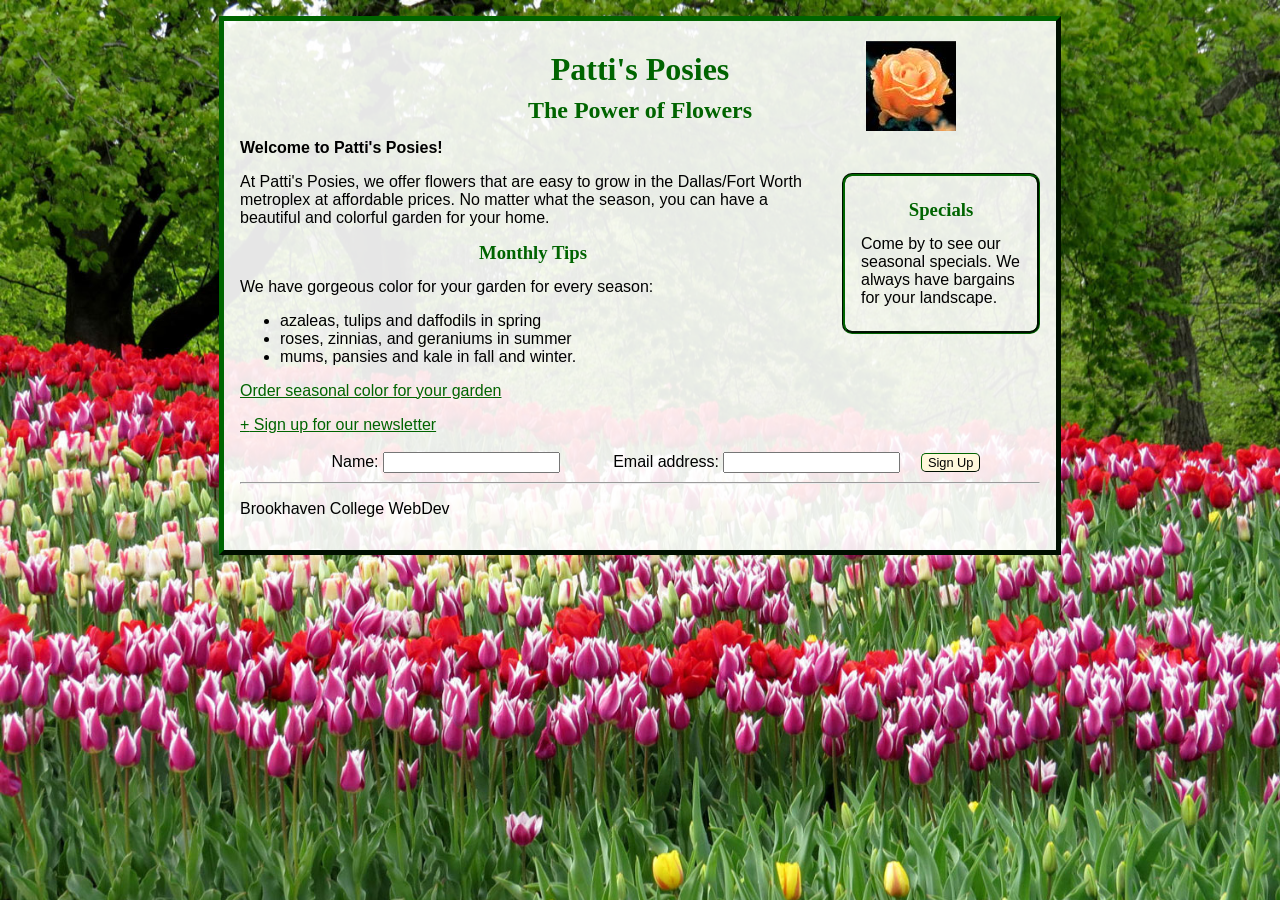
<file: effects.html>
<!DOCTYPE html>
<html lang="en">

  <head>
    <meta charset="utf-8">
    <title>jQuery Animation and Effects</title>
    <meta name="viewport" content="width=device-width; initial-scale=1.0">
    <link href="effects.css" rel="stylesheet">
    <script src="https://ajax.googleapis.com/ajax/libs/jquery/1.8.1/jquery.min.js"></script>
    <script src="effects.js"></script>

	</head>

  <body>
    <div id="container">
      <header>
        <h1>Patti's Posies</h1>
      </header>
      <div>
        <h2 id="slogan">The Power of Flowers</h2>
        <p><strong>Welcome to Patti's Posies!</strong></p>
        <aside id="specials">
          <h3>Specials</h3>
          <p>Come by to see our seasonal specials. We always have bargains for your landscape.</p>
        </aside>
        <p>At Patti's Posies, we offer flowers that are easy to grow in the Dallas/Fort Worth metroplex at affordable prices. No matter what the season, you can have a beautiful and colorful garden for your home.</p>
        <h3 id="month">Monthly Tips</h3>
        <div id="seasontips">
          <p>We have gorgeous color for your garden for every season: </p>
          <ul>
            <li>azaleas, tulips and daffodils in spring</li>
            <li>roses, zinnias, and geraniums in summer</li>
            <li>mums, pansies and kale in fall and winter.</li>
          </ul>
        </div>
        <p><a href="#">Order seasonal color for your garden</a></p>
        <div id="newsletter">
	<p><a href="#" id="signuplink"><span id="openclose">+</span> Sign up for our newsletter</a></p>
	<form name="newsSignup" method="post" action="thanks.html" id="newsSignup">
		<label>Name: <input type="text" name="uname"></label>
		<label>Email address: <input type="email" name="email"></label>
		<input type="submit" value="Sign Up">
	</form>
</div>

				<footer>
					<hr>
					<p>Brookhaven College WebDev</p>
				</footer>
        <img id="rose" src="rose.jpg" alt="Rose">

			</div>
    </div>
  </body>

</html>
</file>
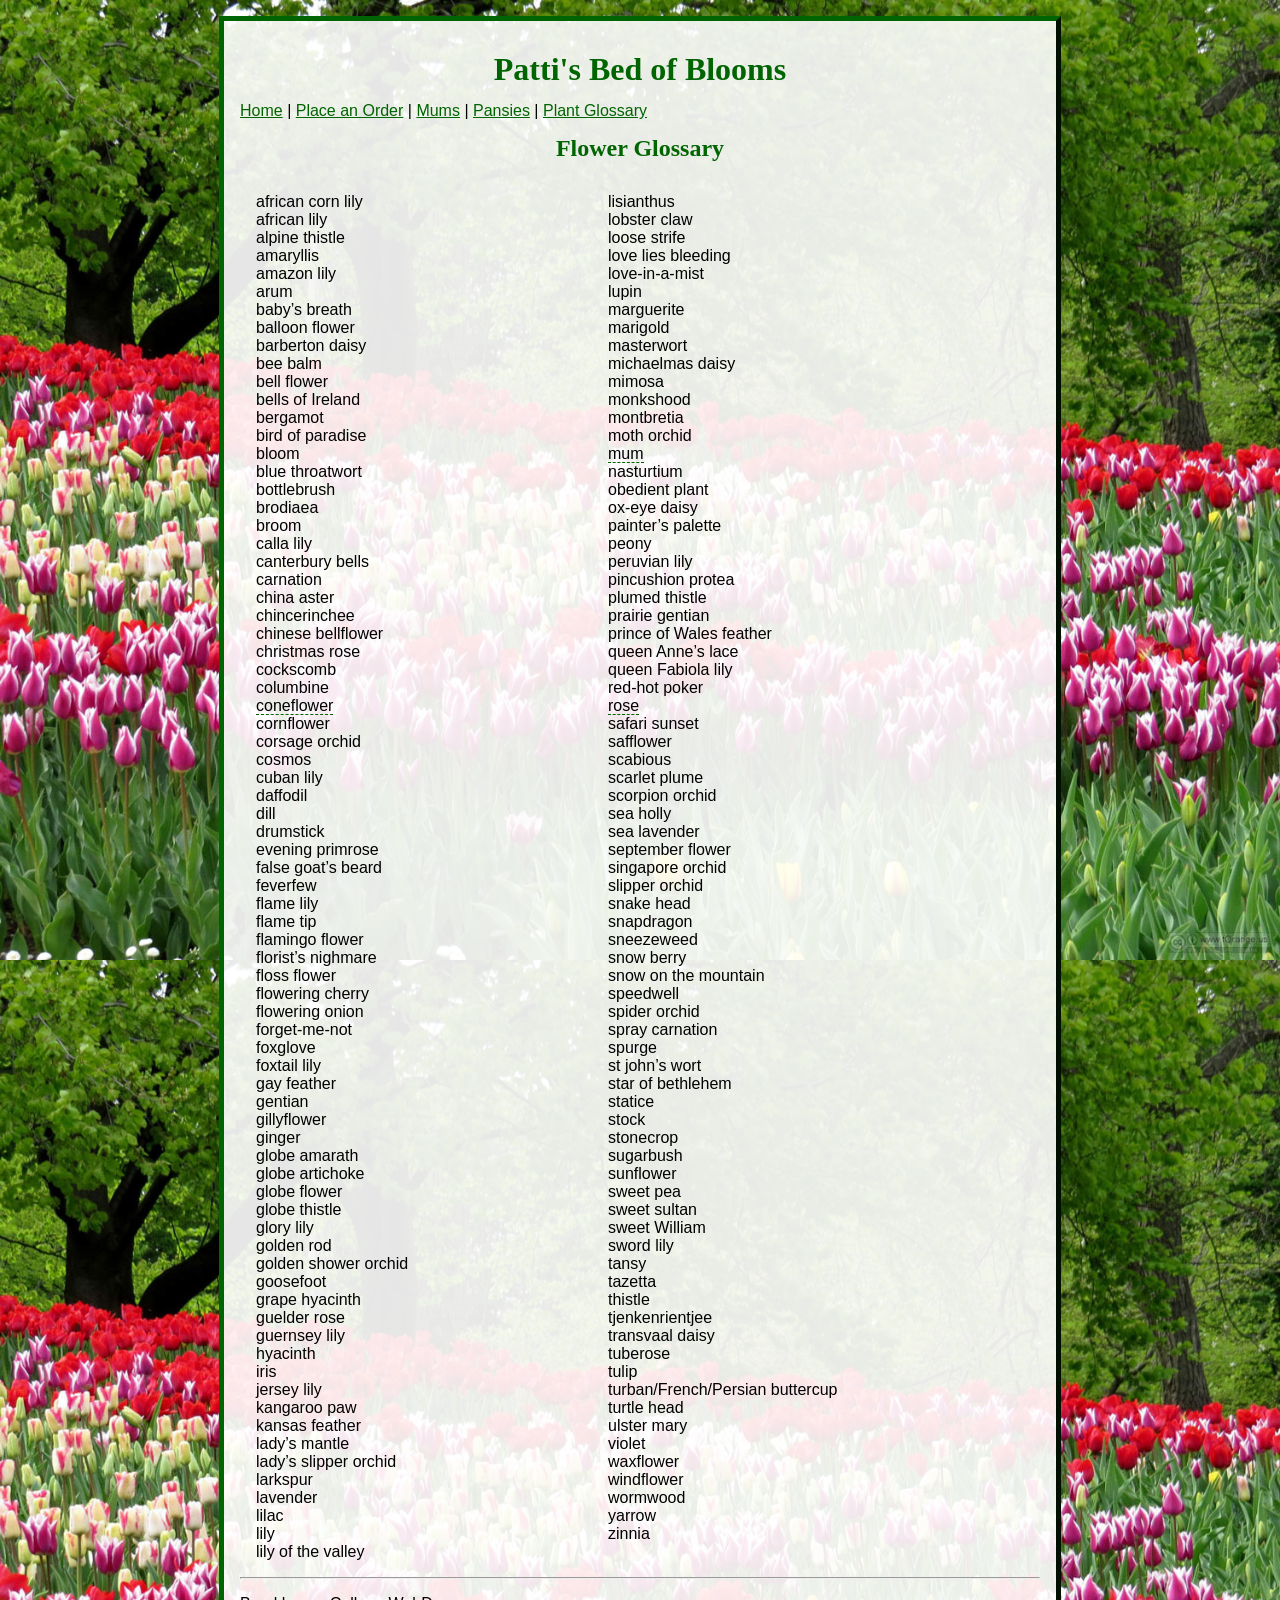
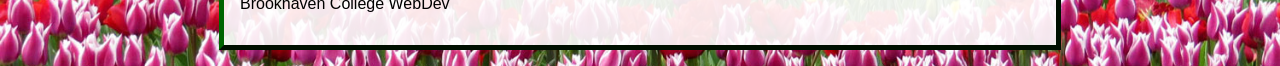
<file: glossary.html>
<!doctype html>
<html>

  <head>
    <meta charset="UTF-8">
    <title>Patti's Bed of Blooms Glossary</title>
    <meta name="viewport" content="width=device-width; initial-scale=1.0">
    <link href="glossary.css" rel="stylesheet">
    <script src="https://ajax.googleapis.com/ajax/libs/jquery/1.8.1/jquery.min.js"></script>
    <script src="glossary.js"></script>

	</head>

  <body>
    <div id="container">
      <header>
        <h1>Patti's Bed of Blooms</h1>
      </header>
      <nav>
        <p><a href="index.html">Home</a> | <a href="orderform.html">Place an Order</a> | <a href="mums.html">Mums</a> | <a href="pansy.html">Pansies</a> | <a href="glossary.html">Plant Glossary</a></p>
      </nav>
      <div>
        <h2>Flower Glossary</h2>
        <div class="col">
          <div class="flower" id="a">african corn lily<span class="botanic">:&nbsp;ixia</span></div>
          <div class="flower">african lily<span class="botanic">:&nbsp;agapanthus</span></div>
          <div class="flower">alpine thistle<span class="botanic">:&nbsp;eryngium</span></div>
          <div class="flower">amaryllis<span class="botanic">:&nbsp;hippeastrum</span></div>
          <div class="flower">amazon lily<span class="botanic">:&nbsp;eucharis</span></div>
          <div class="flower">arum<span class="botanic">:&nbsp;zantedeschia</span></div>
          <div class="flower" id="b">baby&rsquo;s breath<span class="botanic">:&nbsp;gypsophila</span></div>
          <div class="flower">balloon flower<span class="botanic">:&nbsp;platycodon</span></div>
          <div class="flower">barberton daisy<span class="botanic">:&nbsp;gerbera</span></div>
          <div class="flower">bee balm<span class="botanic">:&nbsp;monarda</span></div>
          <div class="flower">bell flower<span class="botanic">:&nbsp;campanula</span></div>
          <div class="flower">bells of Ireland<span class="botanic">:&nbsp;moluccella</span></div>
          <div class="flower">bergamot<span class="botanic">:&nbsp;monarda</span></div>
          <div class="flower">bird of paradise<span class="botanic">:&nbsp;strelizia</span></div>
          <div class="flower">bloom<span class="botanic">:&nbsp;chrysanthemum</span></div>
          <div class="flower">blue throatwort<span class="botanic">:&nbsp;trachelium</span></div>
          <div class="flower">bottlebrush<span class="botanic">:&nbsp;banksia</span></div>
          <div class="flower">brodiaea<span class="botanic">:&nbsp;triteleia (syn)</span></div>
          <div class="flower">broom<span class="botanic">:&nbsp;genista</span></div>
          <div class="flower" id="c">calla lily<span class="botanic">:&nbsp;zantedeschia</span></div>
          <div class="flower">canterbury bells<span class="botanic">:&nbsp;campanula</span></div>
          <div class="flower">carnation<span class="botanic">:&nbsp;dianthus</span></div>
          <div class="flower">china aster<span class="botanic">:&nbsp;callistephus</span></div>
          <div class="flower">chincerinchee<span class="botanic">:&nbsp;ornithogalum</span></div>
          <div class="flower">chinese bellflower<span class="botanic">:&nbsp;platycodon</span></div>
          <div class="flower">christmas rose<span class="botanic">:&nbsp;hellebore</span></div>
          <div class="flower">cockscomb<span class="botanic">:&nbsp;celosia</span></div>
          <div class="flower">columbine<span class="botanic">:&nbsp;aquilegia</span></div>
          <div class="flower"><span class="pic" title="coneflower">coneflower</span><span class="botanic">:&nbsp;rudbeckia/echinacea</span></div>
          <div class="flower">cornflower<span class="botanic">:&nbsp;centaurea</span></div>
          <div class="flower">corsage orchid<span class="botanic">:&nbsp;cattleya</span></div>
          <div class="flower">cosmos<span class="botanic">:&nbsp;cosmea (syn)</span></div>
          <div class="flower">cuban lily<span class="botanic">:&nbsp;scilla</span></div>
          <div class="flower" id="d">daffodil<span class="botanic">:&nbsp;narcissus</span></div>
          <div class="flower">dill<span class="botanic">:&nbsp;anethum</span></div>
          <div class="flower">drumstick<span class="botanic">:&nbsp;craspedia, eustoma, lisianthus (syn)</span></div>
          <div class="flower" id="e">evening primrose<span class="botanic">:&nbsp;oenothera</span></div>
          <div class="flower" id="f">false goat&rsquo;s beard<span class="botanic">:&nbsp;false spirea/astilbe</span></div>
          <div class="flower">feverfew<span class="botanic">:&nbsp;tanacetum parthenium</span></div>
          <div class="flower">flame lily<span class="botanic">:&nbsp;gloriosa</span></div>
          <div class="flower">flame tip<span class="botanic">:&nbsp;leucadendron</span></div>
          <div class="flower">flamingo flower<span class="botanic">:&nbsp;anthurium</span></div>
          <div class="flower">florist&rsquo;s nighmare<span class="botanic">:&nbsp;ornithogalum</span></div>
          <div class="flower">floss flower<span class="botanic">:&nbsp;ageratum</span></div>
          <div class="flower">flowering cherry<span class="botanic">:&nbsp;prunus</span></div>
          <div class="flower">flowering onion<span class="botanic">:&nbsp;allium</span></div>
          <div class="flower">forget-me-not<span class="botanic">:&nbsp;myosotis</span></div>
          <div class="flower">foxglove<span class="botanic">:&nbsp;digitalis</span></div>
          <div class="flower">foxtail lily<span class="botanic">:&nbsp;eremurus</span></div>
          <div class="flower" id="g">gay feather<span class="botanic">:&nbsp;liatris</span></div>
          <div class="flower">gentian<span class="botanic">:&nbsp;gentiana</span></div>
          <div class="flower">gillyflower<span class="botanic">:&nbsp;matthiola</span></div>
          <div class="flower">ginger<span class="botanic">:&nbsp;alpinia</span></div>
          <div class="flower">globe amarath<span class="botanic">:&nbsp;gomphrena</span></div>
          <div class="flower">globe artichoke<span class="botanic">:&nbsp;cynara</span></div>
          <div class="flower">globe flower<span class="botanic">:&nbsp;trollius</span></div>
          <div class="flower">globe thistle<span class="botanic">:&nbsp;echinops</span></div>
          <div class="flower">glory lily<span class="botanic">:&nbsp;gloriosa</span></div>
          <div class="flower">golden rod<span class="botanic">:&nbsp;solidago</span></div>
          <div class="flower">golden shower orchid<span class="botanic">:&nbsp;oncidium</span></div>
          <div class="flower">goosefoot<span class="botanic">:&nbsp;chenpodium</span></div>
          <div class="flower">grape hyacinth<span class="botanic">:&nbsp;muscari</span></div>
          <div class="flower">guelder rose<span class="botanic">:&nbsp;viburnum opulus</span></div>
          <div class="flower">guernsey lily<span class="botanic">:&nbsp;nerine</span></div>
          <div class="flower" id="h">hyacinth<span class="botanic">:&nbsp;hyacinthus</span></div>
          <div class="flower" id="i">iris<span class="botanic">iris germanica</span></div>
          <div class="flower" id="j">jersey lily<span class="botanic">:&nbsp;alstroemeria</span></div>
          <div class="flower" id="k">kangaroo paw<span class="botanic">:&nbsp;anigozanthos</span></div>
          <div class="flower">kansas feather<span class="botanic">:&nbsp;liatris</span></div>
          <div class="flower" id="l">lady&rsquo;s mantle<span class="botanic">:&nbsp;alchemilla</span></div>
          <div class="flower">lady&rsquo;s slipper orchid<span class="botanic">:&nbsp;paphiopedilum</span></div>
          <div class="flower">larkspur<span class="botanic">:&nbsp;delphinium consolida</span></div>
          <div class="flower">lavender<span class="botanic">:&nbsp;lavandula</span></div>
          <div class="flower">lilac<span class="botanic">:&nbsp;syringa</span></div>
          <div class="flower">lily<span class="botanic">:&nbsp;lilium</span></div>
          <div class="flower">lily of the valley<span class="botanic">:&nbsp;convallaria</span></div>
        </div>
        <div class="col">
          <div class="flower">lisianthus<span class="botanic">:&nbsp;eustoma</span></div>
          <div class="flower">lobster claw<span class="botanic">:&nbsp;heliconia</span></div>
          <div class="flower">loose strife<span class="botanic">:&nbsp;lysimachia</span></div>
          <div class="flower">love lies bleeding<span class="botanic">:&nbsp;amaranthus</span></div>
          <div class="flower">love-in-a-mist<span class="botanic">:&nbsp;nigella</span></div>
          <div class="flower">lupin<span class="botanic">:&nbsp;lupinus</span></div>
          <div class="flower" id="m">marguerite<span class="botanic">:&nbsp;chrysanthemum frutescens</span></div>
          <div class="flower">marigold<span class="botanic">:&nbsp;calendula</span></div>
          <div class="flower">masterwort<span class="botanic">:&nbsp;astrantia</span></div>
          <div class="flower">michaelmas daisy<span class="botanic">:&nbsp;aster</span></div>
          <div class="flower">mimosa<span class="botanic">:&nbsp;acacia</span></div>
          <div class="flower">monkshood<span class="botanic">:&nbsp;aconitum</span></div>
          <div class="flower">montbretia<span class="botanic">:&nbsp;crocosmia</span></div>
          <div class="flower">moth orchid<span class="botanic">:&nbsp;phalenopsis</span></div>
          <div class="flower"><span class="pic" title="mum">mum</span><span class="botanic">:&nbsp;chrysanthemum</span></div>
          <div class="flower" id="n">nasturtium<span class="botanic">:&nbsp;tropaeolum</span></div>
          <div class="flower" id="o">obedient plant<span class="botanic">:&nbsp;physostegia</span></div>
          <div class="flower">ox-eye daisy<span class="botanic">:&nbsp;leucanthemum vulgare aka chrysanthemum leucanthemum</span></div>
          <div class="flower" id="p">painter&rsquo;s palette<span class="botanic">:&nbsp;anthurium</span></div>
          <div class="flower">peony<span class="botanic">:&nbsp;paeonia</span></div>
          <div class="flower">peruvian lily<span class="botanic">:&nbsp;alstroemeria</span></div>
          <div class="flower">pincushion protea<span class="botanic">:&nbsp;leucospermum</span></div>
          <div class="flower">plumed thistle<span class="botanic">:&nbsp;cirsium</span></div>
          <div class="flower">prairie gentian<span class="botanic">:&nbsp;lisianthus</span></div>
          <div class="flower">prince of Wales feather<span class="botanic">:&nbsp;amaranthus</span></div>
          <div class="flower" id="q">queen Anne&rsquo;s lace<span class="botanic">:&nbsp;ammi</span></div>
          <div class="flower">queen Fabiola lily<span class="botanic">:&nbsp;triteleia (syn brodiaea)</span></div>
          <div class="flower" id="r">red-hot poker<span class="botanic">:&nbsp;kniphofia</span></div>
          <div class="flower"><span class="pic" title="rose">rose</span><span class="botanic">:&nbsp;rosa</span></div>
          <div class="flower" id="s">safari sunset<span class="botanic">:&nbsp;leucadendron</span></div>
          <div class="flower">safflower<span class="botanic">:&nbsp;carthamus</span></div>
          <div class="flower">scabious<span class="botanic">:&nbsp;scabiosa</span></div>
          <div class="flower">scarlet plume<span class="botanic">:&nbsp;euphorbia fulgens</span></div>
          <div class="flower">scorpion orchid<span class="botanic">:&nbsp;aranthera</span></div>
          <div class="flower">sea holly<span class="botanic">:&nbsp;eryngium</span></div>
          <div class="flower">sea lavender<span class="botanic">:&nbsp;limonium</span></div>
          <div class="flower">september flower<span class="botanic">:&nbsp;aster</span></div>
          <div class="flower">singapore orchid<span class="botanic">:&nbsp;dendrobium</span></div>
          <div class="flower">slipper orchid<span class="botanic">:&nbsp;paphiopedilum</span></div>
          <div class="flower">snake head<span class="botanic">:&nbsp;chelone</span></div>
          <div class="flower">snapdragon<span class="botanic">:&nbsp;antirrhinum</span></div>
          <div class="flower">sneezeweed<span class="botanic">:&nbsp;helenium</span></div>
          <div class="flower">snow berry<span class="botanic">:&nbsp;symphoricarpos</span></div>
          <div class="flower">snow on the mountain<span class="botanic">:&nbsp;eurphorbia marginata</span></div>
          <div class="flower">speedwell<span class="botanic">:&nbsp;veronica</span></div>
          <div class="flower">spider orchid<span class="botanic">:&nbsp;arachnis</span></div>
          <div class="flower">spray carnation<span class="botanic">:&nbsp;dianthus</span></div>
          <div class="flower">spurge<span class="botanic">:&nbsp;euphorbia</span></div>
          <div class="flower">st john&rsquo;s wort<span class="botanic">:&nbsp;hypericum</span></div>
          <div class="flower">star of bethlehem<span class="botanic">:&nbsp;ornithogalum</span></div>
          <div class="flower">statice<span class="botanic">:&nbsp;limonium</span></div>
          <div class="flower">stock<span class="botanic">:&nbsp;matthiola</span></div>
          <div class="flower">stonecrop<span class="botanic">:&nbsp;sedum</span></div>
          <div class="flower">sugarbush<span class="botanic">:&nbsp;protea</span></div>
          <div class="flower">sunflower<span class="botanic">:&nbsp;helianthus</span></div>
          <div class="flower">sweet pea<span class="botanic">:&nbsp;lathyrus</span></div>
          <div class="flower">sweet sultan<span class="botanic">:&nbsp;centaurea</span></div>
          <div class="flower">sweet William<span class="botanic">:&nbsp;dianthus barbatus</span></div>
          <div class="flower">sword lily<span class="botanic">:&nbsp;gladiolus</span></div>
          <div class="flower" id="t">tansy<span class="botanic">:&nbsp;tanacetum</span></div>
          <div class="flower">tazetta<span class="botanic">:&nbsp;narcissus</span></div>
          <div class="flower">thistle<span class="botanic">:&nbsp;eryngium</span></div>
          <div class="flower">tjenkenrientjee<span class="botanic">:&nbsp;ornithogalum</span></div>
          <div class="flower">transvaal daisy<span class="botanic">:&nbsp;gerbera</span></div>
          <div class="flower">tuberose<span class="botanic">:&nbsp;polianthes tuberosa</span></div>
          <div class="flower">tulip<span class="botanic">:&nbsp;tulipa</span></div>
          <div class="flower">turban/French/Persian buttercup<span class="botanic">:&nbsp;ranunculus</span></div>
          <div class="flower">turtle head<span class="botanic">:&nbsp;chelone</span></div>
          <div class="flower" id="u">ulster mary<span class="botanic">:&nbsp;alstroemeria</span></div>
          <div class="flower" id="v">violet<span class="botanic">:&nbsp;viola</span></div>
          <div class="flower" id="w">waxflower<span class="botanic">:&nbsp;chamaelaucium</span></div>
          <div class="flower">windflower<span class="botanic">:&nbsp;anemone</span></div>
          <div class="flower">wormwood<span class="botanic">:&nbsp;artemesia</span></div>
          <div class="flower" id="y">yarrow<span class="botanic">:&nbsp;achillea</span></div>
          <div class="flower" id="z">zinnia<span class="botanic">:&nbsp;zinnia elegans</span></div>
        </div>
      </div>
      <footer>
				<hr>
        <p>Brookhaven College WebDev</p>
      </footer>
      <div id="rose" class="imgdiv"><img src="rose.jpg" alt="rose" width="100"></div>
      <div id="mum" class="imgdiv"><img src="yellow_pompom_mum.jpg" alt="mum" width="100"></div>
      <div id="coneflower" class="imgdiv"><img src="coneflower.jpg" alt="coneflower" width="100"></div>
  </body>

</html>
</file>
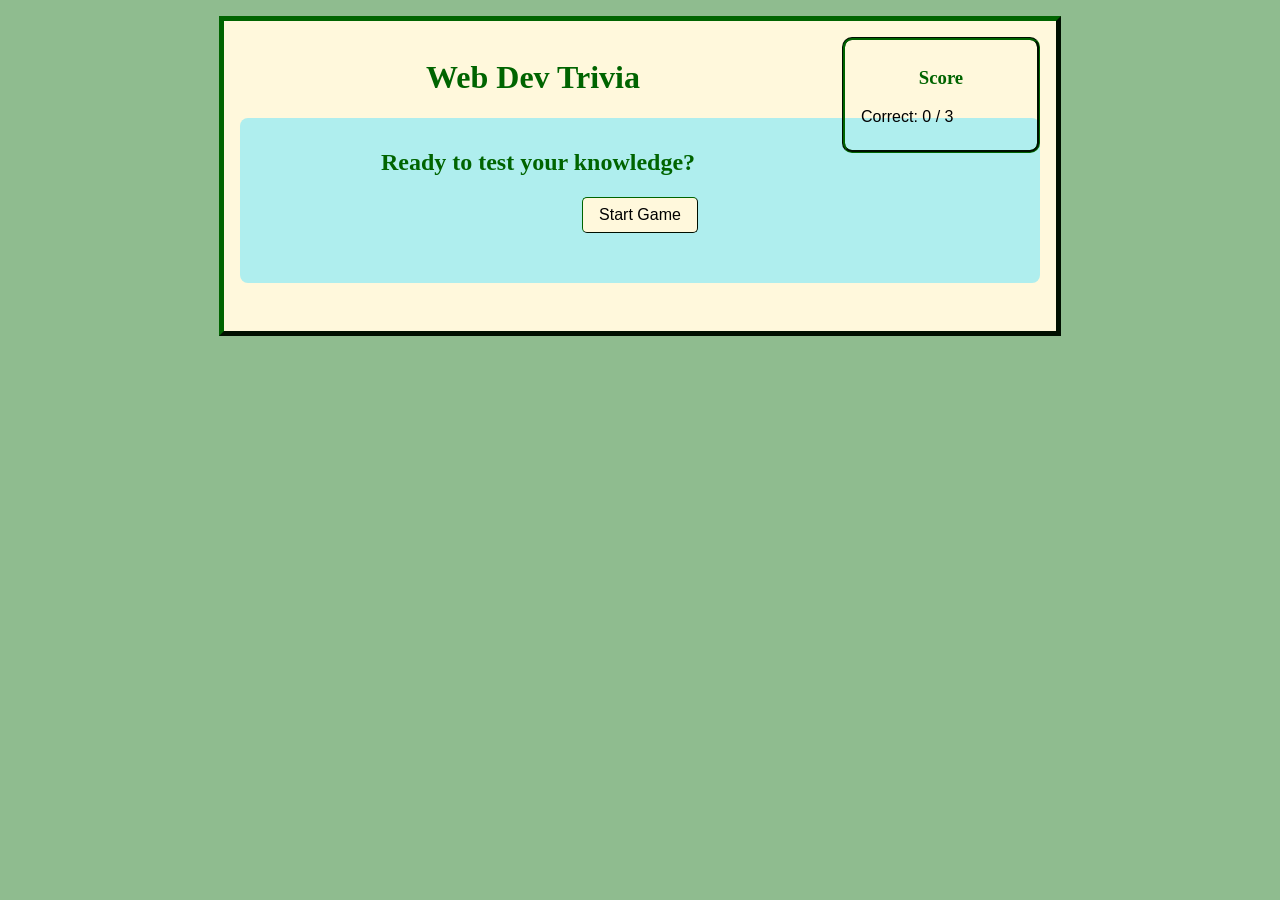
<file: hh.html>
<!DOCTYPE html>
<html lang="en">
<head>
    <meta charset="UTF-8">
    <meta name="viewport" content="width=device-width, initial-scale=1.0">
    <title>Trivia Challenge</title>
    <style>
        /* Your Provided CSS */
        body { background-color: darkseagreen; background-size: cover; background-repeat: repeat-y; }
        main { width: 50em; margin: 1em auto; border: outset thick darkgreen; background-color: cornsilk; padding: 1em; font-family: Arial, Helvetica, sans-serif; }
        #specials { width: 10em; float: right; padding: 0.5em 1em; border: medium darkgreen groove; border-radius: 10px; margin-left: 1em; }
        #answers { list-style: none; padding: 0; text-align: center; }
        #answers li { margin-bottom: 0.5em; }
        .error { color: red; font-weight: bold; }
        .success { color: darkgreen; font-weight: bold; }
        a:link, a:visited { color: darkgreen; text-decoration: none; font-weight: bold; border-bottom: 1px dotted darkgreen; }
        legend { font-family: "Comic Sans MS"; color: darkgreen; }
        h1, h2, h3 { color: darkgreen; font-family: "Comic Sans MS"; text-align: center; line-height: 1.2em; }
        input[type="submit"], button { background-color: cornsilk; font-size: 1em; border-radius: 5px; border: thin outset darkgreen; cursor: pointer; padding: 0.5em 1em; }
        #place { text-align: center; margin-top: 1em; }
        #main { clear: both; padding-top: 1em; }
        .Spring { background-color: #afeeee; padding: 10px; border-radius: 8px; }
    </style>
</head>
<body>

<main>
    <aside id="specials">
        <h3>Score</h3>
        <p id="score-display">Correct: 0 / 3</p>
    </aside>

    <h1>Web Dev Trivia</h1>
    <div id="game-container" class="Spring">
        <div id="place">
            <h2 id="question-text">Ready to test your knowledge?</h2>
            <button id="start-btn" onclick="initGame()">Start Game</button>
        </div>
        
        <ul id="answers">
            <!-- Questions will be injected here -->
        </ul>

        <div id="feedback" style="text-align: center; min-height: 1.5em;"></div>
    </div>

    <div id="main">
        <p id="progress-text" style="text-align: center;"></p>
    </div>
</main>

<script>
    // 1. Trivia Data Array
    const triviaData = [
        {
            question: "What does HTML stand for?",
            options: ["HyperText Markup Language", "High Tech Machine Language", "Hyperlink Text Management Law"],
            correct: 0
        },
        {
            question: "Which CSS property changes text color?",
            options: ["text-style", "font-color", "color"],
            correct: 2
        },
        {
            question: "Which tag is used for the largest heading?",
            options: ["<h6>", "<h1>", "<head>"],
            correct: 1
        }
    ];

    let currentQuestionIndex = 0;
    let score = 0;

    // 2. Initialize Game Function
    function initGame() {
        currentQuestionIndex = 0;
        score = 0;
        document.getElementById('start-btn').style.display = 'none';
        updateScore();
        showQuestion();
    }

    // 3. Track Progress & Show Question
    function showQuestion() {
        const feedback = document.getElementById('feedback');
        const questionText = document.getElementById('question-text');
        const answersList = document.getElementById('answers');
        const progress = document.getElementById('progress-text');

        feedback.innerHTML = "";
        answersList.innerHTML = "";
        
        if (currentQuestionIndex < triviaData.length) {
            let currentQ = triviaData[currentQuestionIndex];
            questionText.innerText = currentQ.question;
            progress.innerText = `Question ${currentQuestionIndex + 1} of ${triviaData.length}`;

            currentQ.options.forEach((option, index) => {
                const li = document.createElement('li');
                const link = document.createElement('a');
                link.href = "#";
                link.innerText = option;
                link.onclick = (e) => {
                    e.preventDefault();
                    checkAnswer(index);
                };
                li.appendChild(link);
                answersList.appendChild(li);
            });
        } else {
            endGame();
        }
    }

    // 4. Check Response Function
    function checkAnswer(selectedIndex) {
        const feedback = document.getElementById('feedback');
        const correctIndex = triviaData[currentQuestionIndex].correct;

        if (selectedIndex === correctIndex) {
            score++;
            feedback.innerHTML = '<span class="success">Correct! Well done.</span>';
        } else {
            feedback.innerHTML = `<span class="error">Wrong! The answer was: ${triviaData[currentQuestionIndex].options[correctIndex]}</span>`;
        }

        updateScore();
        
        // Wait a moment so user sees feedback, then next question
        currentQuestionIndex++;
        setTimeout(showQuestion, 1500);
    }

    function updateScore() {
        document.getElementById('score-display').innerText = `Correct: ${score} / ${triviaData.length}`;
    }

    function endGame() {
        document.getElementById('question-text').innerText = "Game Over!";
        document.getElementById('answers').innerHTML = `<li>Final Score: ${score} out of ${triviaData.length}</li>`;
        document.getElementById('progress-text').innerText = "";
        
        const restartBtn = document.createElement('button');
        restartBtn.innerText = "Restart Game";
        restartBtn.onclick = initGame;
        document.getElementById('feedback').innerHTML = "";
        document.getElementById('feedback').appendChild(restartBtn);
    }
</script>

</body>
</html>
</file>
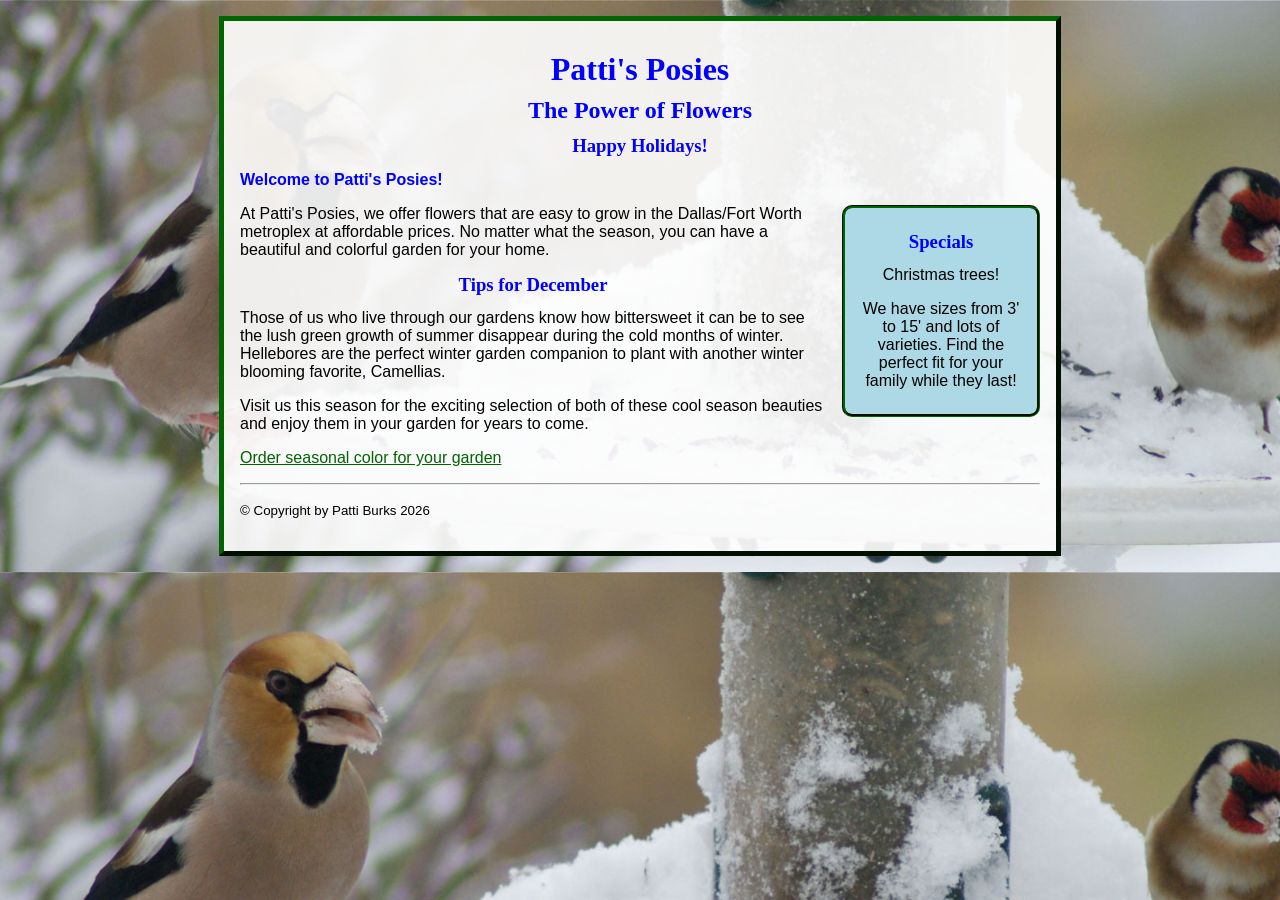
<file: jquery-intro.html>
<!--<!DOCTYPE html>
<html lang="en">

  <head>
    <meta charset="utf-8">
    <title>Intro to jQuery</title>
    <meta name="viewport" content="width=device-width; initial-scale=1.0">
    <link href="js.css" rel="stylesheet">
    
  </head>

  <body>
    <div id="container">
      <header>
        <h1>Patti's Posies</h1>
      </header>
      <div>
        <h2 id="slogan">The Power of Flowers</h2>
        <p><strong>Welcome to Patti's Posies!</strong></p>
        <aside id="specials">
          <h3>Specials</h3>
          <p>Come by to see our seasonal specials. We always have bargains for your landscape.</p>
        </aside>
        <p>At Patti's Posies, we offer flowers that are easy to grow in the Dallas/Fort Worth metroplex at affordable prices. No matter what the season, you can have a beautiful and colorful garden for your home.</p>
        <h3 id="month">Monthly Tips</h3>
        <div id="seasontips">
          <p>We have gorgeous color for your garden for every season: </p>
          <ul>
            <li>azaleas, tulips and daffodils in spring</li>
            <li>roses, zinnias, and geraniums in summer</li>
            <li>mums, pansies and kale in fall and winter.</li>
          </ul>
        </div>
        <p><a href="#">Order seasonal color for your garden</a></p>
        <hr>
        <footer>
          <p><small id="copy">&copy; Copyright by Patti Burks </small></p>
        </footer>
      </div>
    </div>
  </body>

</html>-->
<!DOCTYPE html>
<html lang="en">

<head>
    <meta charset="utf-8">
    <title>Patti's Posies</title>
    <meta name="viewport" content="width=device-width; initial-scale=1.0">
    <link href="js.css" rel="stylesheet">
    
    <!-- jQuery Library -->
    <script src="https://code.jquery.com/jquery-3.7.1.min.js"></script>
    <!-- External JavaScript File -->
    <script src="jquery-intro.js"></script>
</head>

<body>
    <div id="container">
        <header>
            <h1>Patti's Posies</h1>
        </header>
        <div>
            <h2 id="slogan">The Power of Flowers</h2>
            <p><strong>Welcome to Patti's Posies!</strong></p>
            
            <aside id="specials">
                <h3>Specials</h3>
                <p>Come by to see our seasonal specials. We always have bargains for your landscape.</p>
            </aside>

            <p>At Patti's Posies, we offer flowers that are easy to grow in the Dallas/Fort Worth metroplex at affordable prices. No matter what the season, you can have a beautiful and colorful garden for your home.</p>
            
            <h3 id="month">Monthly Tips</h3>
            
            <div id="seasontips">
                <p>We have gorgeous color for your garden for every season: </p>
                <ul>
                    <li>azaleas, tulips and daffodils in spring</li>
                    <li>roses, zinnias, and geraniums in summer</li>
                    <li>mums, pansies and kale in fall and winter.</li>
                </ul>
            </div>

            <p><a href="#">Order seasonal color for your garden</a></p>
            <hr>
            <footer>
                <p><small id="copy">&copy; Copyright by Patti Burks </small></p>
            </footer>
        </div>
    </div>
</body>
</html>
</file>
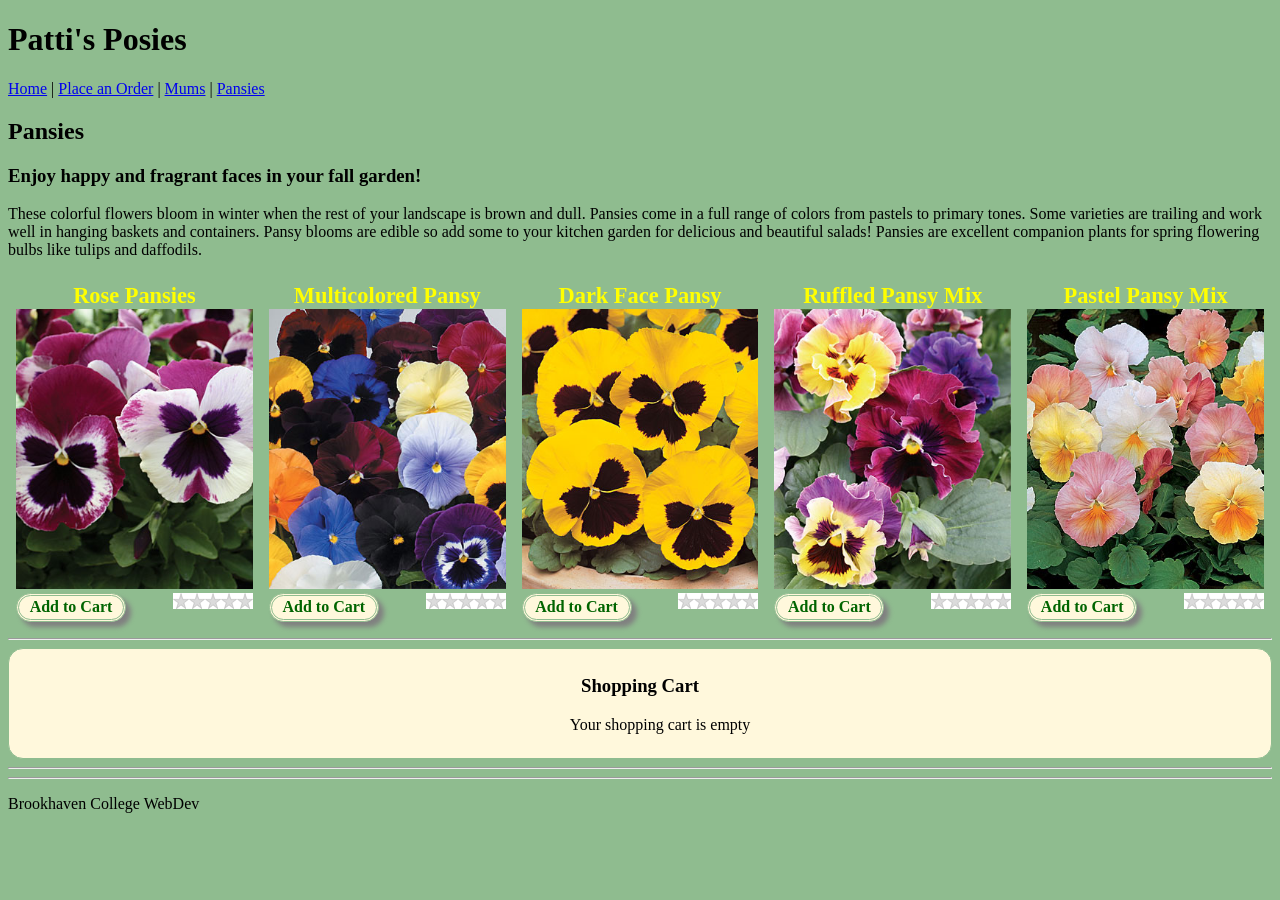
<file: shopping.html>
<!DOCTYPE html>
<html lang="en">

  <head>
    <meta charset="utf-8">
    <title>jQuery Shopping Cart</title>
    <meta name="viewport" content="width=device-width; initial-scale=1.0">
    <link href="shopping.css" rel="stylesheet">

    <script src="https://ajax.googleapis.com/ajax/libs/jquery/1.11.3/jquery.min.js"></script>
    <script src="shopping.js"></script>

  </head>

  <body>
    <div id="container">
      <header>
        <h1>Patti's Posies</h1>
      </header>
      <nav>
        <p><a href="index.html">Home</a> | <a href="orderform.html">Place an Order</a> | <a href="mums.html">Mums</a> | <a href="pansy.html">Pansies</a></p>
      </nav>
      <div>
        <h2 id="pltTitle">Pansies</h2>
        <div id="desc">
          <h3>Enjoy happy and fragrant faces in your fall garden! </h3>
          <p> These colorful flowers bloom in winter when the rest of your landscape is brown and dull. Pansies come in a full range of colors from pastels to primary tones. Some varieties are trailing and work well in hanging baskets and containers. Pansy blooms are edible so add some to your kitchen garden for delicious and beautiful salads! Pansies are excellent companion plants for spring flowering bulbs like tulips and daffodils.</p>
        </div>

        <div id="gallery">
          <figure>
            <figcaption>Rose Pansies</figcaption>
            <img src="pansy1.jpg" class="flower" alt="Rose pansies">
            <span class="rating">
              <img src="staroff.gif"><img src="staroff.gif"><img src="staroff.gif"><img src="staroff.gif"><img src="staroff.gif">
            </span><br>
            <p class="add" id="pansy1" name="Rose Pansies">Add to Cart</p>
          </figure>
          <figure>
            <figcaption>Multicolored Pansy</figcaption>
            <img src="pansy2.jpg" class="flower" alt="Multicolored pansy">
            <span class="rating">
              <img src="staroff.gif"><img src="staroff.gif"><img src="staroff.gif"><img src="staroff.gif"><img src="staroff.gif">
            </span><br>
            <p class="add" id="pansy2" name="Multicolored Pansy">Add to Cart</p>
          </figure>
          <figure>
            <figcaption>Dark Face Pansy</figcaption>
            <img src="pansy3.jpg" class="flower" alt="Dark Face Pansy">
            <span class="rating">
              <img src="staroff.gif"><img src="staroff.gif"><img src="staroff.gif"><img src="staroff.gif"><img src="staroff.gif">
            </span><br>
            <p class="add" id="pansy3" name="Dark Face Pansy">Add to Cart</p>
          </figure>
          <figure>
            <figcaption>Ruffled Pansy Mix</figcaption>
            <img src="pansy4.jpg" class="flower" alt="Ruffled pansy mix">
            <span class="rating">
              <img src="staroff.gif"><img src="staroff.gif"><img src="staroff.gif"><img src="staroff.gif"><img src="staroff.gif">
            </span><br>
            <p class="add" id="pansy4" name="Ruffled Pansy Mix">Add to Cart</p>
          </figure>
          <figure>
            <figcaption>Pastel Pansy Mix</figcaption>
            <img src="pansy5.jpg" class="flower" alt="Pastel pansy mix">
            <span class="rating">
              <img src="staroff.gif"><img src="staroff.gif"><img src="staroff.gif"><img src="staroff.gif"><img src="staroff.gif">
            </span>
            <span class="add" id="pansy5" name="Pastel Pansy Mix">Add to Cart</span>
          </figure>
        </div>
        <hr>
        <div>
          <div class="wrapper">
            <h3>Shopping Cart</h3>
            <ul id="cart">
              <li id="empty">Your shopping cart is empty</li>
            </ul>
          </div>
        </div>
        <hr>
				<footer>
					<hr>
					<p>Brookhaven College WebDev</p>
				</footer>
      </div>
    </div>
  </body>

</html>
</file>
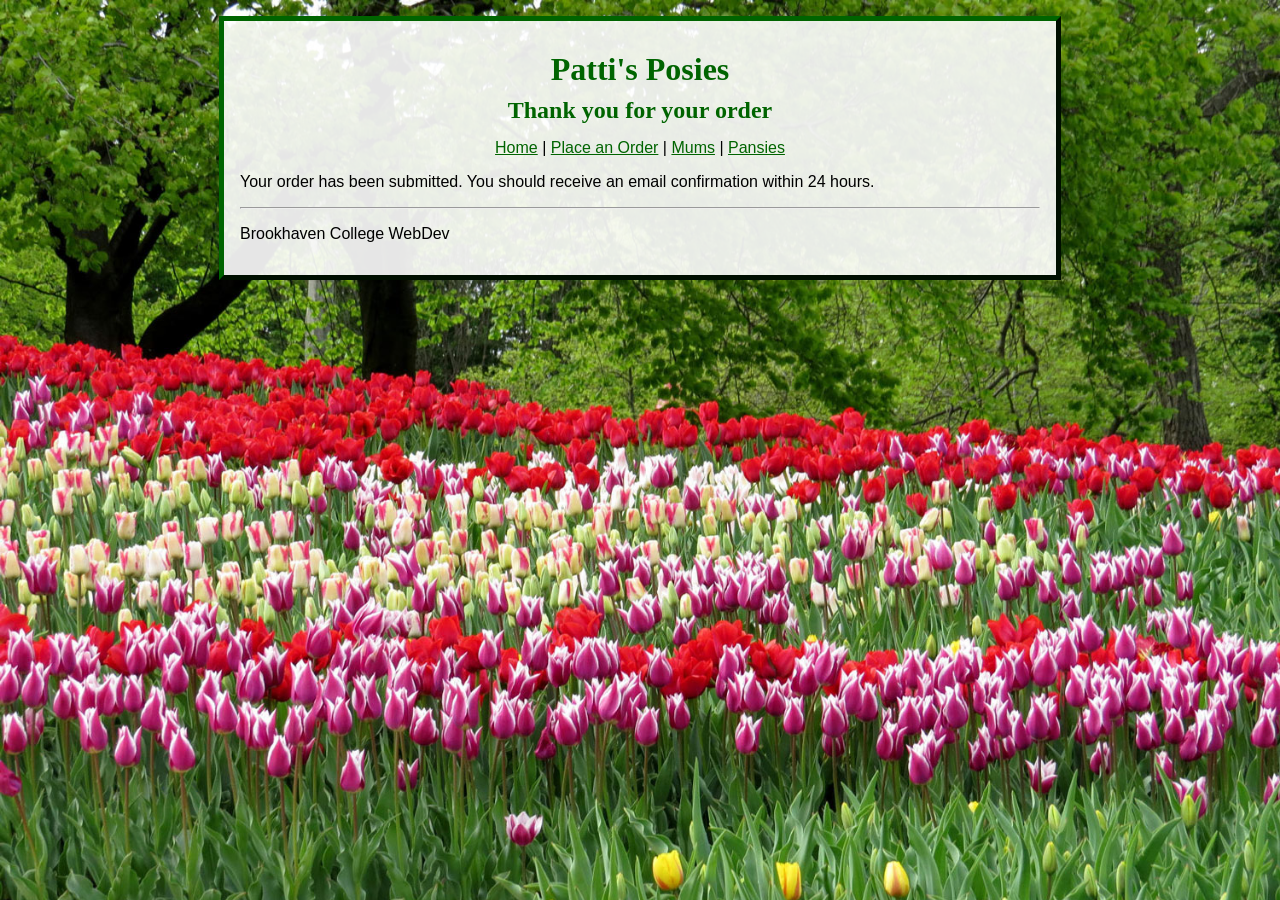
<file: thanks.html>
<!DOCTYPE html>
<html lang="en">

  <head>  
    <meta charset="utf-8">
    <title>Order Submitted</title>
    <meta name="viewport" content="width=device-width; initial-scale=1.0">
    <link href="orderform.css" rel="stylesheet">
  </head>

  <body>
    <div id="container">
      <header>
        <h1>Patti's Posies</h1>
        <h2>Thank you for your order</h2>
      </header>
      <nav>
        <p><a href="index.html">Home</a> | <a href="orderform.html">Place an Order</a> | <a href="mums.html">Mums</a> | <a href="pansy.html">Pansies</a></p>
      </nav>
      <div id="main">
        <p>Your order has been submitted. You should receive an email confirmation within 24 hours.</p>
      </div>
      <footer>
        <hr>
        <p>Brookhaven College WebDev</p>
      </footer>
    </div>
  </body>

</html>
</file>
<file: effects.css>
body {
	background: url(springbg.jpg);
	background-size: 100%;
	background-repeat: repeat-y;
}
#specials {
	width: 10em;
	float: right;
	padding: .5em 1em;
	border: medium #006400 groove;
	border-radius: 10px;
	margin-left: 1em;
}
#container {
	width: 50em;
	margin: 1em auto;
	border: outset thick darkgreen;
	background-color: rgba(255,255,255,.9);
	padding: 1em;
	font-family: Arial, Helvetica, sans-serif;
}
.error {
	color: red;
}
a:link {
	color: darkgreen;
}
a:visited {
	color: darkgreen;
}
legend {
	font-family: "Comic Sans MS";
	color: darkgreen;
}
h1, h2, h3 {
	color: darkgreen;
	text-align: center;
	line-height: .7em;
	font-family: "Comic Sans MS";
}
label {
	display: inline-block;
	width: 20em;
	text-align: right;
	line-height: 1.5em;
	padding-right: 1em;
}
th[colspan] {
	text-align: right;
}
table {
	border: thin solid darkgreen;
	background-color: cornsilk;
	border-collapse: collapse;
	margin: 0 auto;
}
td, th {
	padding: .25em 1em;
	border: thin green dotted;}
td[id] {
	text-align: right;
}
input[type='submit'] {
	background-color: cornsilk;
	font-size: .8em;
	border-radius: 5px;
	border: thin outset darkgreen;
}
#place {
	text-align: center;
}
#main {clear: left;}
.Fall {
	background-image: url(fall.png);
	background-size: 100% 100%;
	background-color: cornsilk;
	text-align: center;
}
.Winter {
	background-color: lightblue;
	text-align: center;
}
.Summer {
	background-color: #ff9;
	text-align: center;
}
.Spring {
	background-color: #afeeee;
	text-align: center;
}
#rose {
	position: absolute;
	right: -100px;
	top: 20px;
	opacity: 0;
}
	#container {
	position: relative;
}
</file>
<file: glossary.css>
body {
	background: url(springbg.jpg);
	background-size: 100%;
	background-repeat: repeat-y;
}
#specials {
	width: 10em;
	float: right;
	padding: .5em 1em;
	border: medium #006400 groove;
	border-radius: 10px;
	margin-left: 1em;
}
#container {
	width: 50em;
	margin: 1em auto;
	border: outset thick darkgreen;
	background-color: rgba(255,255,255,.9);
	padding: 1em;
	font-family: Arial, Helvetica, sans-serif;
}
.error {
	color: red;
}
a:link {
	color: darkgreen;
}
a:visited {
	color: darkgreen;
}
legend {
	font-family: "Comic Sans MS";
	color: darkgreen;
}
h1, h2, h3 {
	color: darkgreen;
	text-align: center;
	line-height: .7em;
	font-family: "Comic Sans MS";
}
label {
	display: inline-block;
	width: 20em;
	text-align: right;
	line-height: 1.5em;
	padding-right: 1em;
}
th[colspan] {
	text-align: right;
}
table {
	border: thin solid darkgreen;
	background-color: cornsilk;
	border-collapse: collapse;
	margin: 0 auto;
}
td, th {
	padding: .25em 1em;
	border: thin green dotted;}
td[id] {
	text-align: right;
}
input[type='submit'] {
	background-color: cornsilk;
	font-size: .8em;
	border-radius: 5px;
	border: thin outset darkgreen;
}
#place {
	text-align: center;
}
#main {clear: left;}
.Fall {
	background-image: url(fall.png);
	background-size: 100% 100%;
	background-color: cornsilk;
	text-align: center;
}
.Winter {
	background-color: lightblue;
	text-align: center;
}
.Summer {
	background-color: #ff9;
	text-align: center;
}
.Spring {
	background-color: #afeeee;
	text-align: center;
}
/* The following is for the glossary page only. */
#pltTitle {
  color: #07a;
}

.botanic {
  color: darkgreen;
  font-style: italic;
}

.col {
  width: 20em;
  padding: 1em;
  float: left;
}

footer {
  clear: both;
}
/* The following is for the glossary page only. */
/* Styling for flower names that have images */
.pic {
  border-bottom: thin dashed darkgreen;
  cursor: help; /* Optional: gives a visual cue it's interactable */
}

/* Positioning for the image containers */
.imgdiv {
  position: absolute;
  z-index: 100; /* Ensures the image stays on top of other text */
}
</file>
<file: js.css>
body {

	background-image: url(springbg.jpg);
	background-size: cover;
	background-repeat: repeat-y;
}
#specials {
	width: 10em;
	float: right;
	padding: .5em 1em;
	border: medium #006400 groove;
	border-radius: 10px;
	margin-left: 1em;
}
#container {
	width: 50em;
	margin: 1em auto;
	border: outset thick darkgreen;
	background-color: rgba(255,255,255,.9);
	padding: 1em;
	font-family: Arial, Helvetica, sans-serif;
}
.error {
	color: red;
}
a:link {
	color: darkgreen;
}
a:visited {
	color: darkgreen;
}
legend {
	font-family: "Comic Sans MS";
	color: darkgreen;
}
h1, h2, h3 {
	color: darkgreen;
	text-align: center;
	line-height: .7em;
	font-family: "Comic Sans MS";
}
label {
	display: inline-block;
	width: 20em;
	text-align: right;
	line-height: 1.5em;
	padding-right: 1em;
}
th[colspan] {
	text-align: right;
}
table {
	border: thin solid darkgreen;
	background-color: cornsilk;
	border-collapse: collapse;
	margin: 0 auto;
}
td, th {
	padding: .25em 1em;
	border: thin green dotted;}
td[id] {
	text-align: right;
}
input[type='submit'] {
	background-color: cornsilk;
	font-size: .8em;
	border-radius: 5px;
	border: thin outset darkgreen;
}
#place {
	text-align: center;
}
#main {clear: left;}
.Fall {
	background-image: url(fall.png);
	background-size: 100% 100%;
	background-color: cornsilk;
	text-align: center;
}
.Winter {
	background-color: lightblue;
	text-align: center;
}
.Summer {
	background-color: #ff9;
	text-align: center;
}
.Spring {
	background-color: #afeeee;
	text-align: center;
}
</file>
<file: shopping.css>
body {
  background-color: #8fbc8f;
}

#lgImg {
  float: left;
  margin: 0 1em 1em;
  padding: 0 1em;
}

.flower {
  width: 100%;
}

table {
  width: 80%;
  margin: 0 auto;
}

#details {
  clear: left
}

#gallery {
  clear: left;
  display: flex;
}

#gallery figure {
  float: left;
  margin: .5em;
  width: 250px;
}

#desc figure {
  float: left;
  padding: 1em;
  margin: 1em;
  max-width: 35%;
  width: 300px;
}

figcaption {
  color: yellow;
  font-size: 1.75vw;
  font-weight: bold;
  text-align: center;
}

hr {
  clear: left;
}

.rating {
  display: inline-block;
  float: right;
}

.add {
  padding: .15em .25em;
  display: block;
  width: 6em;
  text-align: center;
  margin: 0 auto;
  background-color: cornsilk;
  border: medium double #8fbc8f;
  border-radius: 15px;
  box-shadow: 5px 5px 5px gray;
  color: darkgreen;
  font-weight: bold;
  float: left;
}

.del {
  padding: .1em .5em;
  text-align: center;
  margin: 0 auto;
  background-color: cornsilk;
  border: thin solid #8fbc8f;
  border-radius: 15px;
  color: darkgreen;
  font-size: .75em;
}

.wrapper {
  border: thin #8fbc8f solid;
  background-color: cornsilk;
  border-radius: 15px;
  padding: .5em 1em;
  text-align: center;
}

#cart li {
  display: block;
  list-style-type: none;
}
</file>
<file: orderform.css>
body {
	background: url(springbg.jpg);
	background-size: 100%;
}
#specials {
	width: 10em;
	float: right;
	padding: .5em 1em;
	border: medium #006400 groove;
	border-radius: 10px;
	margin-left: 1em;
}
#container {
	width: 50em;
	margin: 1em auto;
	border: outset thick darkgreen;
	background-color: rgba(255,255,255,.9);
	padding: 1em;
	font-family: Arial, Helvetica, sans-serif;
	overflow: hidden;
}
.error {
	color: red;
}
a:link {
	color: darkgreen;
}
a:visited {
	color: darkgreen;
}
legend {
	font-family: "Comic Sans MS";
	color: darkgreen;
}
h1, h2, h3 {
	color: darkgreen;
	text-align: center;
	line-height: .7em;
	font-family: "Comic Sans MS";
}
label {
	display: inline-block;
	width: 20em;
	text-align: right;
	line-height: 1.5em;
	padding-right: 1em;
}
th[colspan] {
	text-align: right;
}
table {
	border: thin solid darkgreen;
	background-color: cornsilk;
	border-collapse: collapse;
	margin: 0 auto;
}
td, th {
	padding: .25em 1em;
	border: thin green dotted;}
td[id] {
	text-align: right;
}
input[type='submit'] {
	background-color: cornsilk;
	font-size: .8em;
	border-radius: 5px;
	border: thin outset darkgreen;
}
#place {
	text-align: center;
}
#main {clear: left;}
.Fall {
	background-image: url(fall.png);
	background-size: 100% 100%;
	background-color: cornsilk;
	text-align: center;
}
.Winter {
	background-color: lightblue;
	text-align: center;
}
.Summer {
	background-color: #ff9;
	text-align: center;
}
.Spring {
	background-color: #afeeee;
	text-align: center;
}
nav {
	text-align: center;
}
#pltTitle {
	color: #07a;
}
.botanic {
	color: darkgreen;
	font-style: italic;
}
.col {
	width: 20em;
	padding: 1em;
	float: left;
}
footer {
	clear: both;
}
.imgdiv {
	position: absolute;
}
.pic {
	border-bottom: thin dashed darkgreen;
}
</file>
